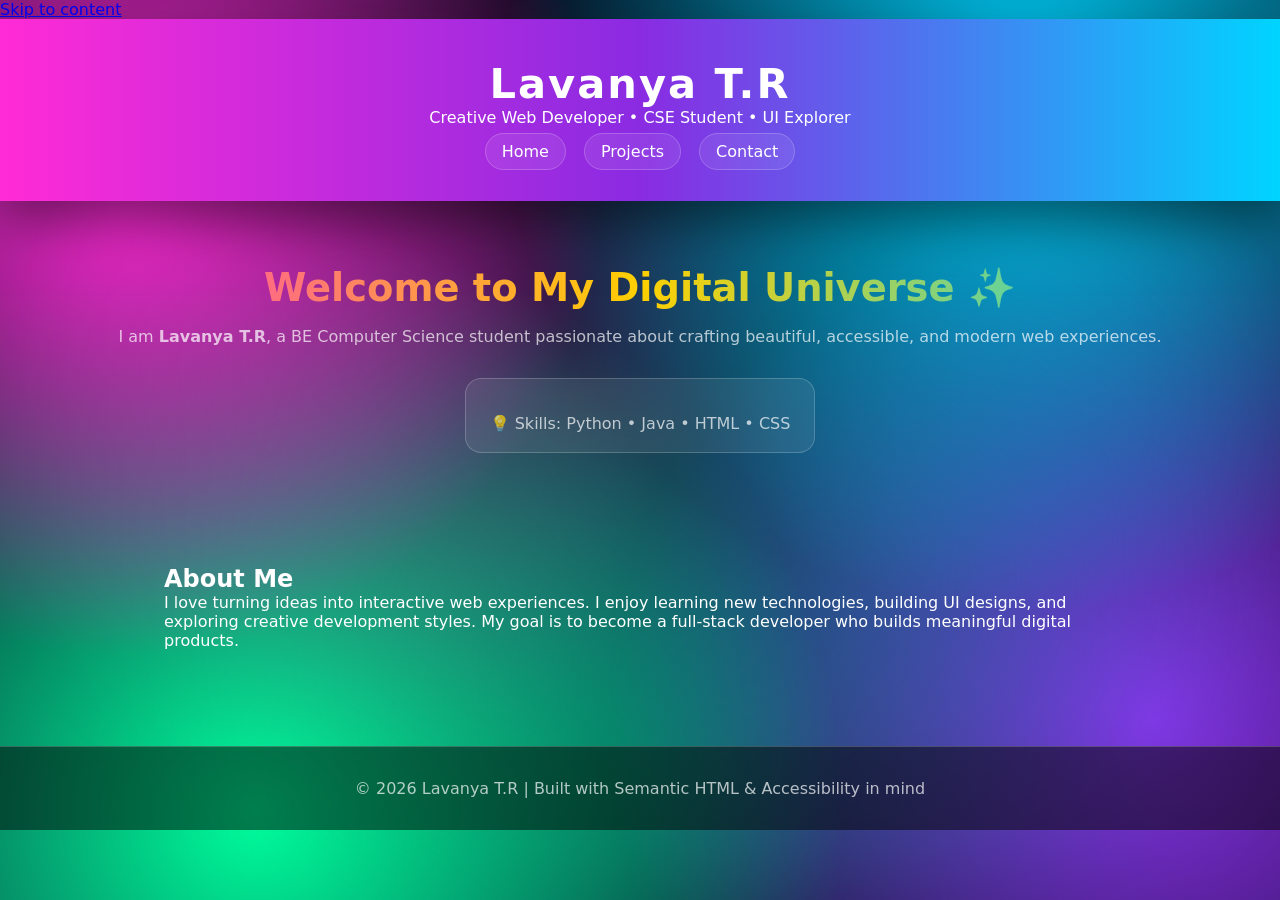
<file: index.html>
<!DOCTYPE html>
<html lang="en">
<head>
  <meta charset="UTF-8" />
  <meta name="viewport" content="width=device-width, initial-scale=1.0" />

  <title>Lavanya T.R | Creative Web Developer</title>

  <meta name="description" content="Portfolio of Lavanya T.R - Creative Web Developer and Computer Science Student skilled in Python, Java, HTML, CSS." />
  <meta name="keywords" content="Lavanya TR, web developer, portfolio, python, java, html, css" />
  <meta name="author" content="Lavanya T.R" />
<link rel="stylesheet" href="css/style.css" />
</head>

<body>

<a class="skip-link" href="#main">Skip to content</a>

<header class="site-header">
  <h1>Lavanya T.R</h1>
  <p class="tagline">Creative Web Developer • CSE Student • UI Explorer</p>

  <nav aria-label="Main Navigation">
    <ul class="nav-links">
      <li><a href="index.html" aria-current="page">Home</a></li>
      <li><a href="projects.html">Projects</a></li>
      <li><a href="contact.html">Contact</a></li>
    </ul>
  </nav>
</header>

<main id="main">

  <section class="hero" aria-labelledby="intro-heading">
    <h2 id="intro-heading">Welcome to My Digital Universe ✨</h2>
    <p>
      I am <strong>Lavanya T.R</strong>, a BE Computer Science student passionate about
      crafting beautiful, accessible, and modern web experiences.
    </p>

    <div class="hero-card">
      <p>💡 Skills: Python • Java • HTML • CSS</p>
    </div>
  </section>

  <section aria-labelledby="about-heading" class="section">
    <h2 id="about-heading">About Me</h2>
    <p>
      I love turning ideas into interactive web experiences. I enjoy learning new technologies,
      building UI designs, and exploring creative development styles. My goal is to become a
      full-stack developer who builds meaningful digital products.
    </p>
  </section>

</main>

<footer class="site-footer">
  <p>© 2026 Lavanya T.R | Built with Semantic HTML & Accessibility in mind</p>
</footer>

</body>
</html>
</file>
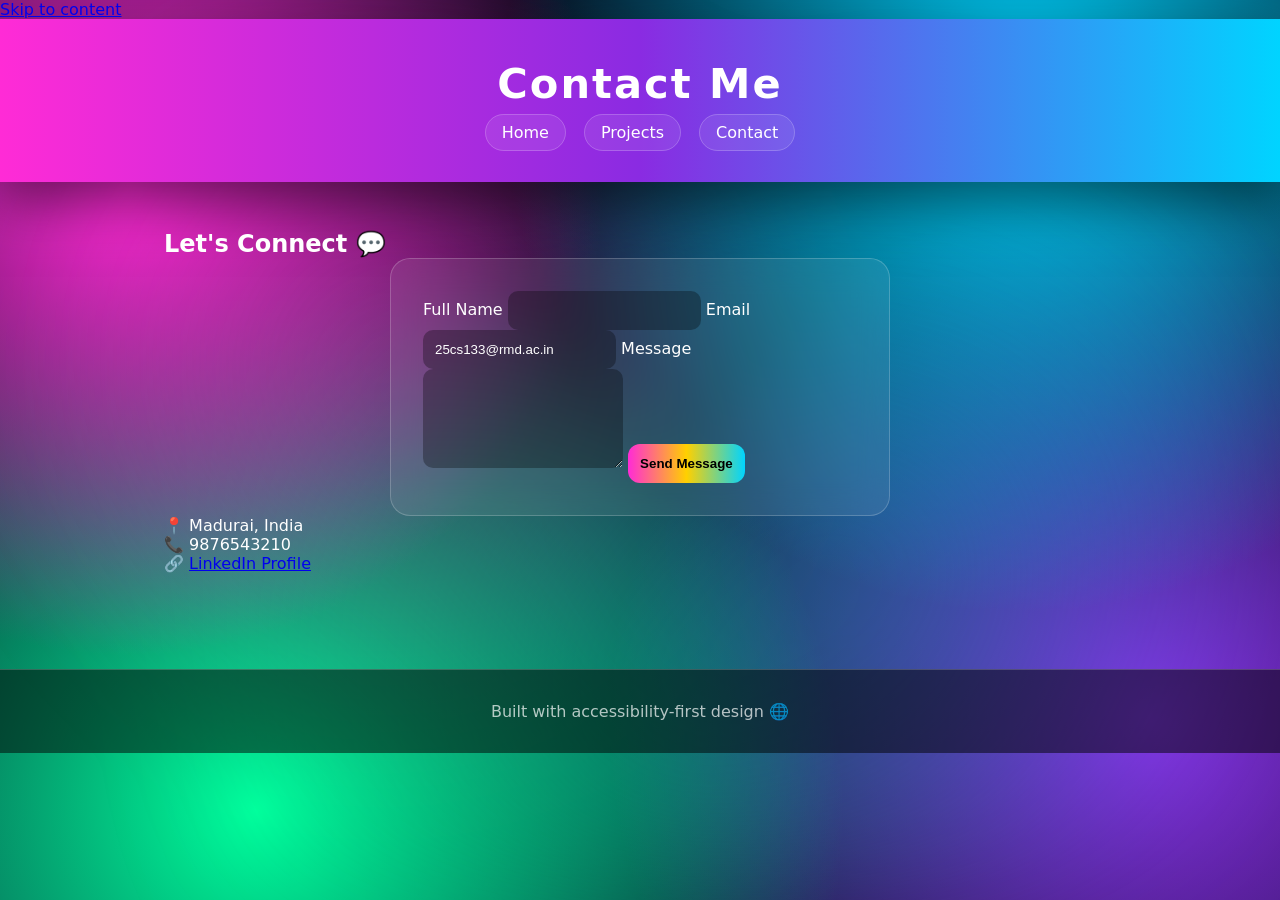
<file: contact.html>
<!DOCTYPE html>
<html lang="en">
<head>
  <meta charset="UTF-8" />
  <meta name="viewport" content="width=device-width, initial-scale=1.0" />

  <title>Contact | Lavanya T.R</title>
  <meta name="description" content="Contact Lavanya T.R - Creative Web Developer." />

  <link rel="stylesheet" href="css/style.css" />
</head>

<body>

<a class="skip-link" href="#main">Skip to content</a>

<header class="site-header">
  <h1>Contact Me</h1>

  <nav aria-label="Main Navigation">
    <ul class="nav-links">
      <li><a href="index.html">Home</a></li>
      <li><a href="projects.html">Projects</a></li>
      <li><a href="contact.html" aria-current="page">Contact</a></li>
    </ul>
  </nav>
</header>

<main id="main">

  <section class="section">
    <h2>Let's Connect 💬</h2>

    <form class="contact-form" aria-label="Contact Form">

      <label for="name">Full Name</label>
      <input id="name" type="text" required />

      <label for="email">Email</label>
      <input id="email" type="email" value="25cs133@rmd.ac.in" required />

      <label for="message">Message</label>
      <textarea id="message" rows="5" required></textarea>

      <button type="submit">Send Message</button>
    </form>

    <aside class="contact-info" aria-label="Contact Information">
      <p>📍 Madurai, India</p>
      <p>📞 9876543210</p>
      <p>
        🔗 <a href="https://www.linkedin.com/in/lavanya-tr-564750386/" target="_blank">
          LinkedIn Profile
        </a>
      </p>
    </aside>

  </section>

</main>

<footer class="site-footer">
  <p>Built with accessibility-first design 🌐</p>
</footer>

</body>
</html>
</file>
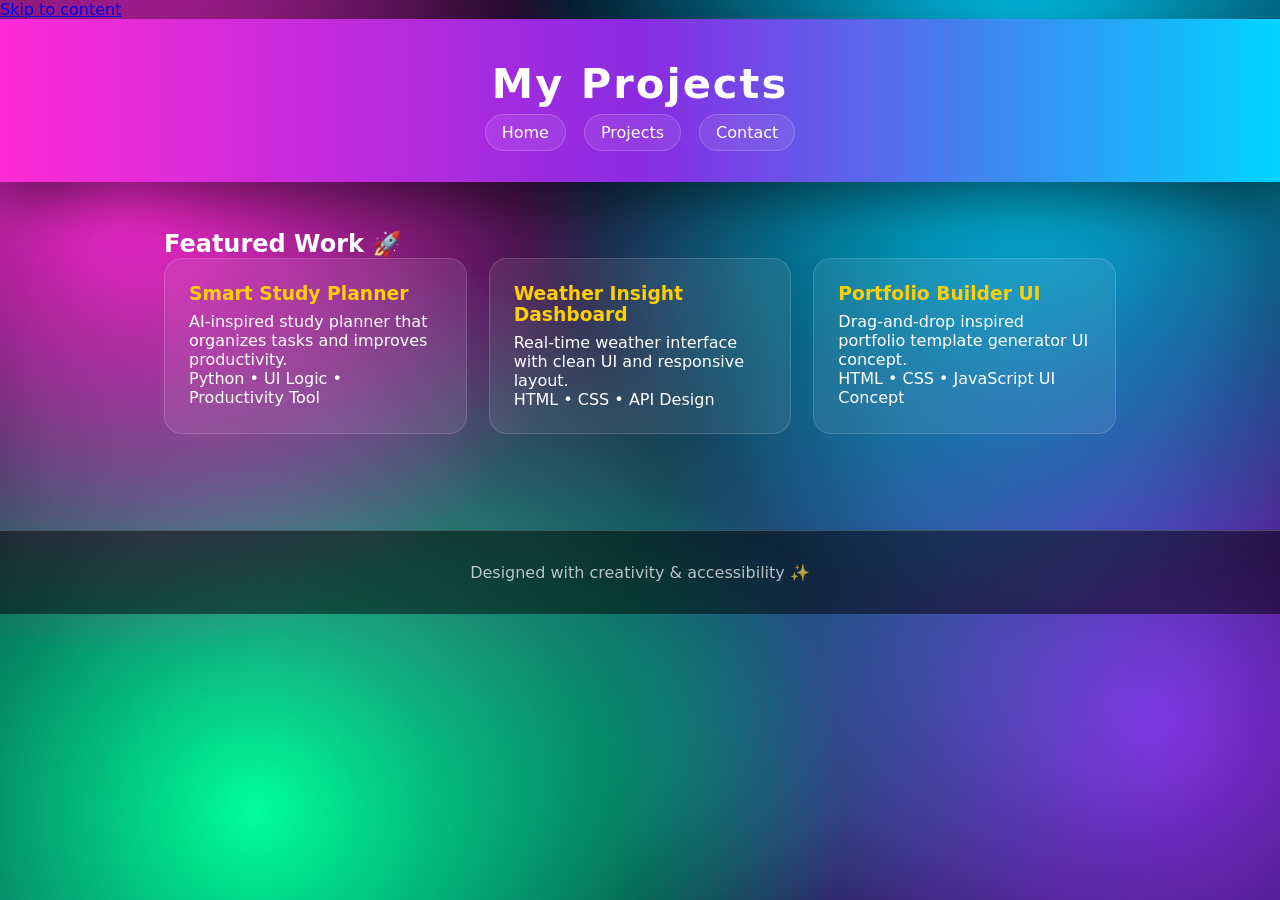
<file: projects.html>
<!DOCTYPE html>
<html lang="en">
<head>
  <meta charset="UTF-8" />
  <meta name="viewport" content="width=device-width, initial-scale=1.0" />

  <title>Projects | Lavanya T.R</title>
  <meta name="description" content="Projects by Lavanya T.R - Web development and creative UI projects." />

  <link rel="stylesheet" href="css/style.css" >
</head>

<body>

<a class="skip-link" href="#main">Skip to content</a>

<header class="site-header">
  <h1>My Projects</h1>

  <nav aria-label="Main Navigation">
    <ul class="nav-links">
      <li><a href="index.html">Home</a></li>
      <li><a href="projects.html" aria-current="page">Projects</a></li>
      <li><a href="contact.html">Contact</a></li>
    </ul>
  </nav>
</header>

<main id="main">

  <section class="section">
    <h2>Featured Work 🚀</h2>

    <div class="grid">

      <article class="card" aria-label="Smart Study Planner Project">
        <h3>Smart Study Planner</h3>
        <p>AI-inspired study planner that organizes tasks and improves productivity.</p>
        <p class="meta">Python • UI Logic • Productivity Tool</p>
      </article>

      <article class="card" aria-label="Weather Insight Dashboard Project">
        <h3>Weather Insight Dashboard</h3>
        <p>Real-time weather interface with clean UI and responsive layout.</p>
        <p class="meta">HTML • CSS • API Design</p>
      </article>

      <article class="card" aria-label="Portfolio Builder UI Project">
        <h3>Portfolio Builder UI</h3>
        <p>Drag-and-drop inspired portfolio template generator UI concept.</p>
        <p class="meta">HTML • CSS • JavaScript UI Concept</p>
      </article>

    </div>
  </section>

</main>

<footer class="site-footer">
  <p>Designed with creativity & accessibility ✨</p>
</footer>

</body>
</html>
</file>
<file: css/style.css>
/* ===============================
   COLORBURST AURORA PORTFOLIO
   Lavanya T.R - Fantasy UI Edition
   =============================== */

:root {
  --dark1: #050816;
  --dark2: #0b0f2a;

  --pink: #ff2bd6;
  --purple: #8a2be2;
  --blue: #00d4ff;
  --green: #00ff9d;
  --yellow: #ffd000;

  --text: #ffffff;
  --muted: rgba(255,255,255,0.7);
}

/* RESET */
* {
  margin: 0;
  padding: 0;
  box-sizing: border-box;
}

/* 🌈 CRAZY COLORFUL BACKGROUND */
body {
  font-family: "Segoe UI", system-ui, sans-serif;
  color: var(--text);
  min-height: 100vh;
  overflow-x: hidden;

  background:
    radial-gradient(circle at 10% 20%, var(--pink), transparent 35%),
    radial-gradient(circle at 80% 10%, var(--blue), transparent 40%),
    radial-gradient(circle at 20% 90%, var(--green), transparent 45%),
    radial-gradient(circle at 90% 80%, var(--purple), transparent 40%),
    linear-gradient(180deg, var(--dark1), var(--dark2));
}

/* FLOATING COLOR LIGHTS */
body::before {
  content: "";
  position: fixed;
  inset: 0;
  background:
    radial-gradient(circle at 30% 40%, rgba(255, 43, 214, 0.25), transparent 40%),
    radial-gradient(circle at 70% 60%, rgba(0, 212, 255, 0.25), transparent 45%),
    radial-gradient(circle at 50% 80%, rgba(0, 255, 157, 0.2), transparent 50%);
  filter: blur(60px);
  animation: moveGlow 10s infinite alternate ease-in-out;
  z-index: -1;
}

@keyframes moveGlow {
  0% { transform: translate(0,0) scale(1); }
  100% { transform: translate(50px, -30px) scale(1.2); }
}

/* HEADER */
.site-header {
  text-align: center;
  padding: 2.5rem 1rem;

  background: linear-gradient(90deg, var(--pink), var(--purple), var(--blue));
  box-shadow: 0 20px 50px rgba(0,0,0,0.5);
}

.site-header h1 {
  font-size: 2.6rem;
  letter-spacing: 2px;
}

/* NAVIGATION */
.nav-links {
  list-style: none;
  display: flex;
  justify-content: center;
  gap: 18px;
  margin-top: 15px;
  flex-wrap: wrap;
}

.nav-links a {
  text-decoration: none;
  color: white;
  padding: 8px 16px;
  border-radius: 999px;

  background: rgba(255,255,255,0.08);
  border: 1px solid rgba(255,255,255,0.2);

  transition: 0.3s;
}

.nav-links a:hover {
  transform: translateY(-3px) scale(1.05);
  background: linear-gradient(90deg, var(--pink), var(--blue));
  box-shadow: 0 0 20px rgba(0,0,0,0.4);
}

/* SECTIONS */
.section {
  max-width: 1000px;
  margin: auto;
  padding: 3rem 1.5rem;
}

/* HERO */
.hero {
  text-align: center;
  padding: 4rem 1rem;
}

.hero h2 {
  font-size: 2.4rem;
  background: linear-gradient(90deg, var(--pink), var(--yellow), var(--blue));
  -webkit-background-clip: text;
  -webkit-text-fill-color: transparent;
}

.hero p {
  margin-top: 1rem;
  color: var(--muted);
}

/* GLASS CARD */
.hero-card {
  margin-top: 2rem;
  display: inline-block;
  padding: 1.2rem 1.5rem;

  background: rgba(255,255,255,0.08);
  border: 1px solid rgba(255,255,255,0.2);
  border-radius: 16px;

  backdrop-filter: blur(15px);
}

/* PROJECT GRID */
.grid {
  display: grid;
  grid-template-columns: repeat(auto-fit, minmax(260px, 1fr));
  gap: 22px;
}

/* PROJECT CARD (RAINBOW GLASS STYLE) */
.card {
  padding: 1.5rem;
  border-radius: 18px;

  background: rgba(255,255,255,0.08);
  border: 1px solid rgba(255,255,255,0.15);

  backdrop-filter: blur(14px);
  transition: 0.4s;
  position: relative;
  overflow: hidden;
}

/* COLOR SHIMMER EFFECT */
.card::before {
  content: "";
  position: absolute;
  inset: 0;
  background: linear-gradient(120deg,
    var(--pink),
    var(--blue),
    var(--green),
    var(--yellow));
  opacity: 0;
  transition: 0.4s;
}

.card:hover::before {
  opacity: 0.15;
}

.card:hover {
  transform: translateY(-10px) scale(1.03);
  box-shadow: 0 20px 60px rgba(0,0,0,0.5);
}

/* TITLES */
.card h3 {
  color: var(--yellow);
  margin-bottom: 8px;
}

/* FORM */
.contact-form {
  max-width: 500px;
  margin: auto;
  padding: 2rem;

  background: rgba(255,255,255,0.08);
  border-radius: 20px;
  border: 1px solid rgba(255,255,255,0.2);

  backdrop-filter: blur(16px);
}

/* INPUTS */
input, textarea {
  padding: 12px;
  border-radius: 10px;
  border: none;

  background: rgba(0,0,0,0.3);
  color: white;

  transition: 0.3s;
}

input:focus,
textarea:focus {
  outline: none;
  box-shadow: 0 0 15px var(--blue);
}

/* BUTTON */
button {
  padding: 12px;
  border: none;
  border-radius: 12px;

  font-weight: bold;
  cursor: pointer;

  background: linear-gradient(90deg, var(--pink), var(--yellow), var(--blue));
  color: black;

  transition: 0.3s;
}

button:hover {
  transform: scale(1.08);
  box-shadow: 0 0 25px rgba(255,255,255,0.3);
}

/* FOOTER */
.site-footer {
  text-align: center;
  padding: 2rem;
  margin-top: 3rem;

  background: rgba(0,0,0,0.5);
  border-top: 1px solid rgba(255,255,255,0.2);
  color: var(--muted);
}
</file>
